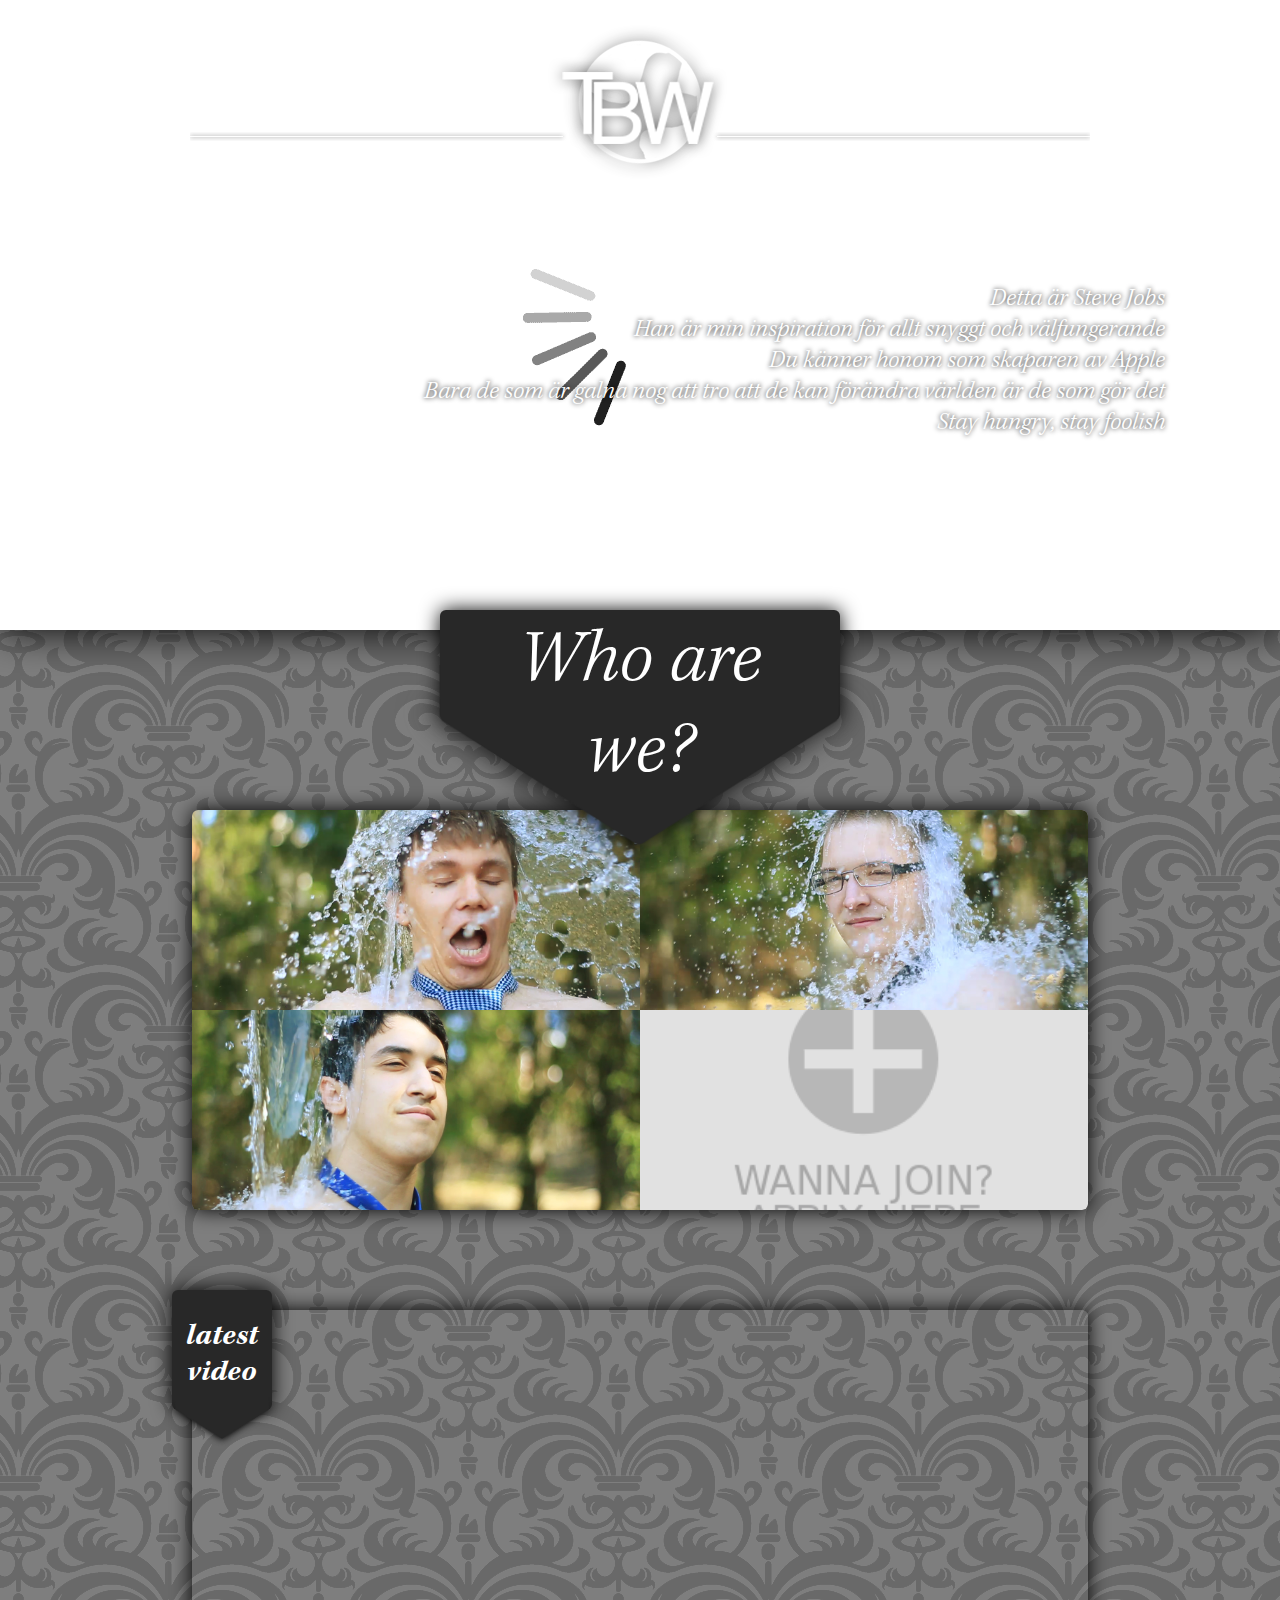
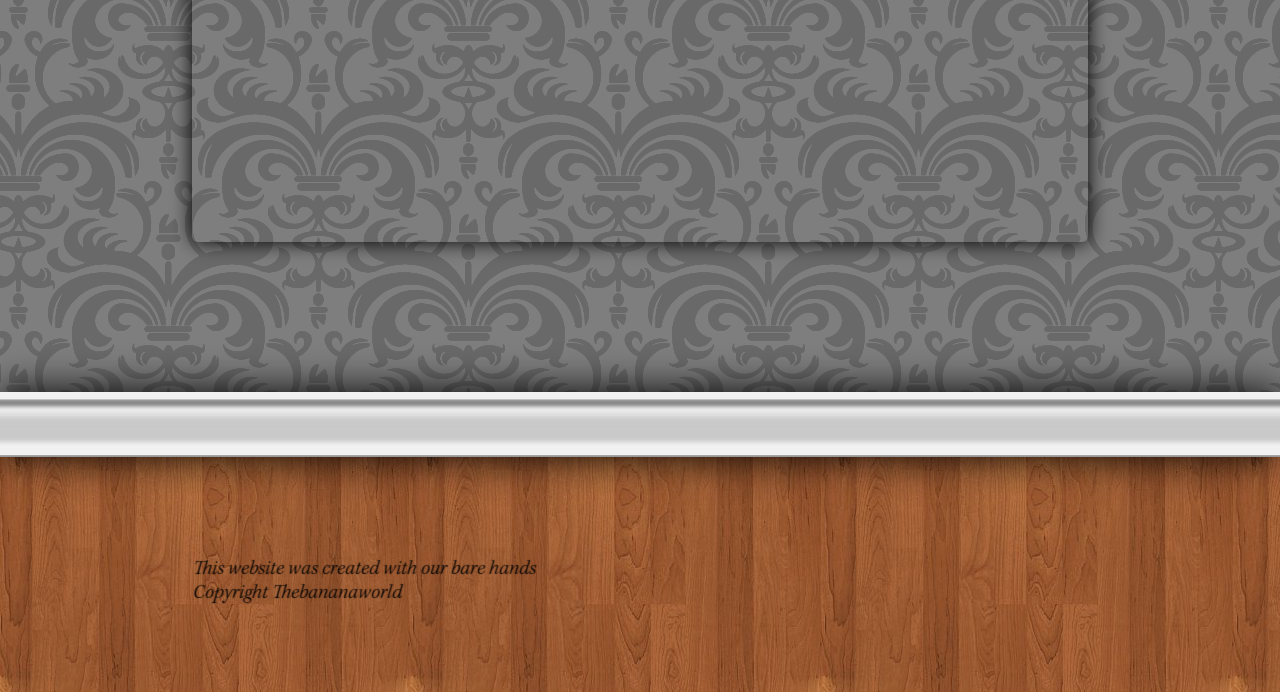
<file: index.html>
﻿<!DOCTYPE html PUBLIC "-//W3C//DTD XHTML 1.1//EN" "http://www.w3.org/TR/xhtml11/DTD/xhtml11.dtd">
<html xmlns="http://www.w3.org/1999/xhtml" xml:lang="sv" lang="sv">
<head>
<meta content="text/html; charset=UTF-8" />
<title>

</title>
<link rel="stylesheet" type="text/css" href="css/style.css" />
</head>

<body>
<!--[if IE]>
	<div id="beta" style="height: 40px; width: 100%; background: #282828; color: white; cursor: pointer;"><div style="margin: auto; width: 867px; padding-top: 10px;">Denna sida är inte färdig 	än. För bästa tittarupplevelsen bör du använda webbläsaren Google Chrome, Safari eller Firefox</div></div>
<![endif]-->
<!--header start-->
<div id="header">
	<!--top menu-->
	<div id="us-index" class="rundskugga">
			<div style="z-index: 5;">
				<span onclick="location.href='index.html';" style="cursor:pointer;" id="whoarewe">Who are<br /> we?</span>
			</div>
			
			<div id="us-arrow">
			</div>
	</div>
	
	<div id="daniel">
		<div id="headimg">
		</div>
		
		<div id="nav-index" style="display: none;">
			<i>
				Meddelande till Rebecca <br />
				Detta är the wall of awesome
			</i>
		</div>
	</div>
	<!--top menu end-->
	
<!--headscroll börjar-->  	
	<div id="hassan-index">
		<div id="kacper-index">
		<!--head1-->	
				<div id="h1-index" class="scroll" style="color: white; cursor:pointer;" onclick="location.href='http://www.youtube.com/watch?v=zTR6B7CBKmo';">
					<span style="display: none;">Creatism, the more or less the geeky way</span>
					
					<div style="height: 50%; margin-top: -30px;"></div>
					
					<div style="max-width: 1050px; width: 90%; margin: auto; font-size: 25px; text-shadow: 0px 0px 5px black;">
						<span>
							Detta är Steve Jobs<br />
							Han är min inspiration för allt snyggt och välfungerande<br />
							Du känner honom som skaparen av Apple<br />
							Bara de som är galna nog att tro att de kan förändra världen är de som gör det<br />
							Stay hungry, stay foolish
						</span>
					</div>
				</div>
		<!--head1end-->
		
		<!--head2-->		
				<div id="h2-index" class="scroll" style="color: white; cursor: pointer;" onclick="location.href='http://www.youtube.com/watch?v=YU4XXsAHplI&feature=plcp';">
					<span style="display: none;">
						beutiful websites 
						with a stroke of GENIUS
					</span>
					
					<div style="height: 50%;"></div>
					
					<div style="max-width: 1050px; width: 90%; margin: auto; font-size: 25px; text-shadow: 0px 0px 5px black;">
						<span>
							Detta är John Green<br />
							Han är skaparen av nerdfighterian och livet som jag lever idag<br />
							Han är också författare, som du antagligen förstod i mitt brev <br /><b>DFTBA!</b>
						</span>
					</div>
				</div>
		<!--head2end-->
		
		<!--head3-->
				<div id="h3-index" class="scroll" onclick="location.href='http://www.youtube.com/watch?v=-okd1I1V3q8';" style="cursor: pointer">
					<div style="height: 50%;"></div>
					
					<div style="max-width: 1050px; width: 90%; margin: auto; font-size: 25px; color: white; text-shadow: 0px 0px 5px black; ">
						<span>
							Regina Spektor<br />
							En underbar sängerska som alltid lyser upp livets mörkaste hörn<br />
							Hon är bara ganska awesome. 
				
							<br />
						</span>
					</div>
				</div>
		<!--head3end-->
		
		<!--head4-->		
				<div id="h4-index" class="scroll" onclick="location.href='http://www.youtube.com/watch?v=EXRdgZSkrzY&t=3m15s';" style="cursor: pointer">
				</div>
		<!--head4end-->
				<div id="h1-index2" class="scroll" onclick="location.href='http://www.youtube.com/watch?v=UF8uR6Z6KLc';" style="cursor: pointer">
					<div style="height: 50%; margin-top: -30px;"></div>
					
					<div style="max-width: 1050px; width: 90%; margin: auto; color: white; font-size: 25px; text-shadow: 0px 0px 5px black; ">
						<span>
							Detta är Steve Jobs<br />
							Han är min inspiration för allt snyggt och välfungerande<br />
							Du känner honom som skaparen av Apple<br />
							Bara de som är galna nog att tro att de kan förändra världen är de som gär det<br />
							Stay hungry, stay foolish
						</span>
					</div>
				</div>
			</div>
		</div>
<!--headscroll end-->
	</div>
<!--header end-->
	
<!--wrapper start-->
	<div id="wrapper-index">
		<div id="content-index">
			<!--bananaknights start-->
			<div id="bananaknights" class="rundskugga">
				<div id="joinShadow"></div>
				
				<div class="bananaknight" id="bananaknightd" style="float: left; background-image: url('img/daniel.jpg'); border-top-left-radius: 6px;">
					<div class="boxtext" id="boxtextd" style="border-top-left-radius: 6px;">
						John Daniel
					</div>
				</div>
				
				<div class="bananaknight" id="bananaknightk" style="background-image: url('img/kacper.jpg'); border-top-right-radius: 6px;">
					<div class="boxtext" id="boxtextk">
						Kacper Mazur
					</div>
				</div>
				
				<div class="bananaknight" id="bananaknighth" style="float: left; background-image: url('img/hassan.jpg'); border-bottom-left-radius: 6px;">
					<div class="boxtext" id="boxtexth" style="border-bottom-left-radius: 6px;">
						Hassanov
					</div>
				</div>
				
				<div class="bananaknight" id="join" style="background-image: url('img/join.png'); border-bottom-right-radius: 6px; z-index: 2;">
				</div>
			</div>
			<!--bananaknights end-->
			
			<!--youtube start-->
			<div id="latestyoutube">
				<div id="video">
					<iframe width="100%" height="100%" id="youtubevideo" id="iframe" class="rundskugga" src="http://www.youtube.com/embed/A9Pv2wAiRvs" frameborder="0" allowfullscreen></iframe>
				</div>
				
				<div id="youtubearrow" class="rundskugga">
					<span style="position: absolute; top: 30px; left: -0px;" id="latestvideo">
						latest video
					</span>
					
					<div id="youtubeArrowImg"></div>
				</div>
			</div>
			<!--youtube end-->
			
		</div>
		
		<div id="footer">
			<div class="list">
			</div>
		
			<div id="copyright">
				This website was created with our bare hands<br />
				Copyright Thebananaworld
			</div>
		</div>
	</div>
<!--wrapper end-->
	
	<script type="text/javascript" src="js/jquery.js"></script>
	<script type="text/javascript" src="js/coloranimation.js"></script>
	<script type="text/javascript" src="js/headerscroll.js"></script>
</body>

</html>
</file>
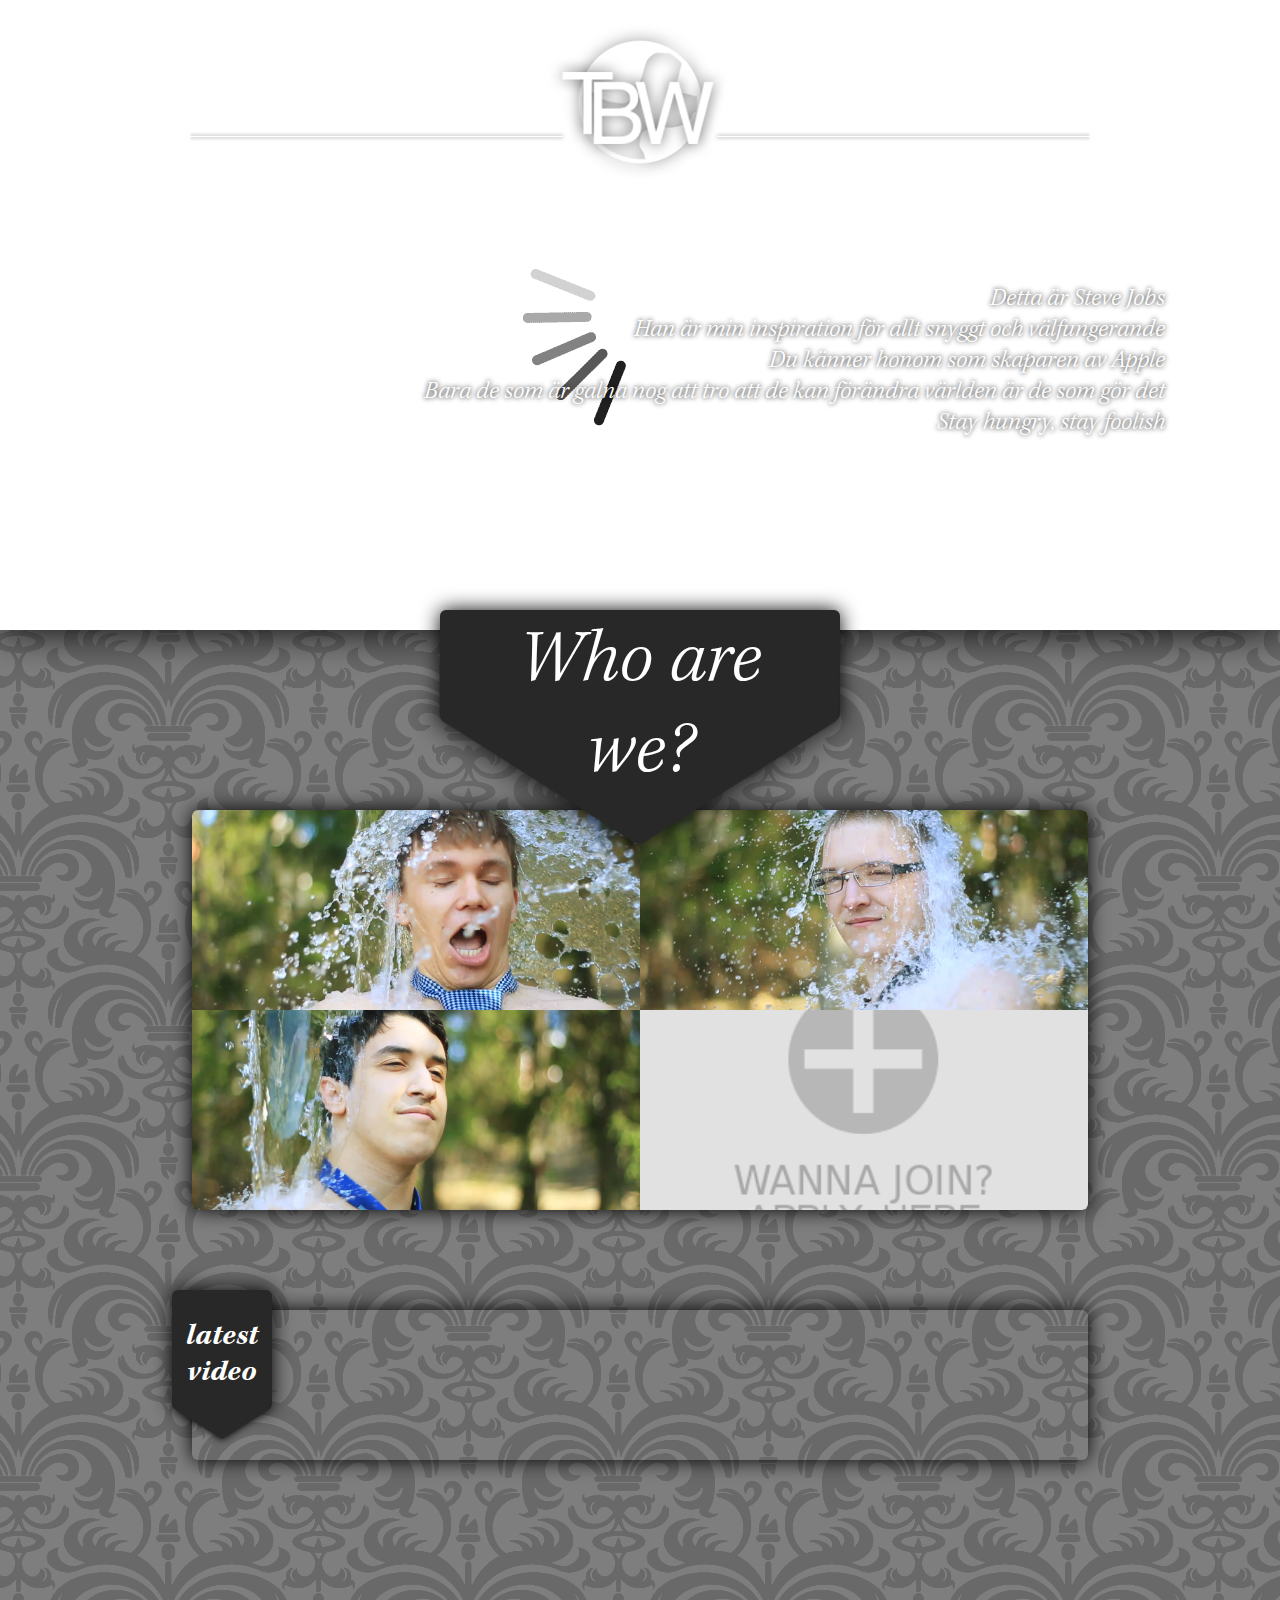
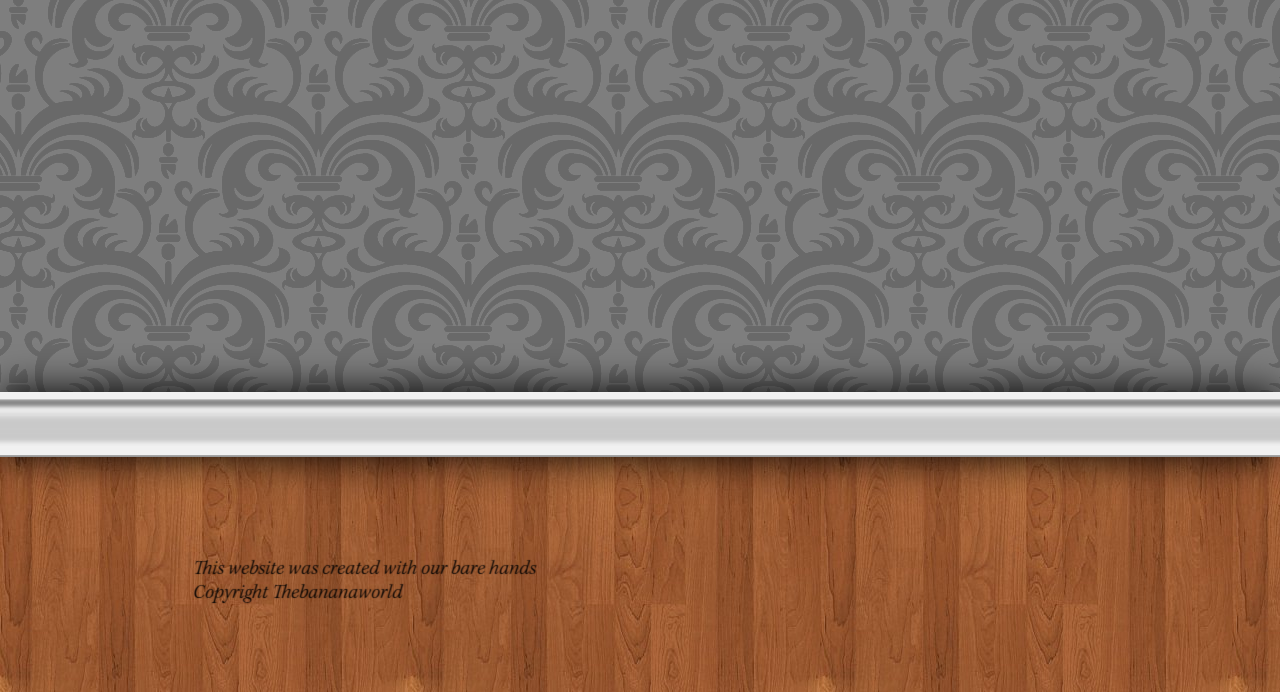
<file: index copy.html>
﻿<!DOCTYPE html PUBLIC "-//W3C//DTD XHTML 1.0 Transitional//EN"
    "http://www.w3.org/TR/xhtml1/DTD/xhtml1-transitional.dtd">

<html xmlns="http://www.w3.org/1999/xhtml" xml:lang="sv" lang="sv">
<head>
    <meta content="text/html; charset=UTF-8" />

    <title></title>
    <link rel="stylesheet" type="text/css" href="css/style.css" />
</head>

<body>
    <!--[if IE]>
    <div id="beta" style="height: 40px; width: 100%; background: #282828; color: white; cursor: pointer;"><div style="margin: auto; width: 867px; padding-top: 10px;">Denna sida är inte färdig     än. För bästa tittarupplevelsen bör du använda webbläsaren Google Chrome, Safari eller Firefox</div></div>
<![endif]-->
    <!--header start-->

    <div id="header">
        <!--top menu-->

        <div id="us-index" class="rundskugga">
            <div style="z-index: 5;">
                <span onclick="location.href='index.html';" style="cursor:pointer;" id="whoarewe">Who are<br />
                we?</span>
            </div>

            <div id="us-arrow"></div>
        </div>

        <div id="daniel">
            <div id="headimg"></div>

            <div id="nav-index" style="display: none;">
                <i>Meddelande till Rebecca<br />
                Detta är the wall of awesome</i>
            </div>
        </div><!--top menu end-->
        <!--headscroll börjar-->

        <div id="hassan-index">
            <div id="kacper-index">
                <!--head1-->

                <div id="h1-index" class="scroll" style="color: white; cursor:pointer;" onclick="location.href='http://www.youtube.com/watch?v=zTR6B7CBKmo';">
                    <span style="display: none;">Creatism, the more or less the geeky way</span>

                    <div style="height: 50%; margin-top: -30px;"></div>

                    <div style="max-width: 1050px; width: 90%; margin: auto; font-size: 25px; text-shadow: 0px 0px 5px black;">
                        <span>Detta är Steve Jobs<br />
                        Han är min inspiration för allt snyggt och välfungerande<br />
                        Du känner honom som skaparen av Apple<br />
                        Bara de som är galna nog att tro att de kan förändra världen är de som gör det<br />
                        Stay hungry, stay foolish</span>
                    </div>
                </div><!--head1end-->
                <!--head2-->

                <div id="h2-index" class="scroll" style="color: white; cursor: pointer;" onclick="location.href='http://www.youtube.com/watch?v=YU4XXsAHplI&feature=plcp';">
                    <span style="display: none;">beutiful websites with a stroke of GENIUS</span>

                    <div style="height: 50%;"></div>

                    <div style="max-width: 1050px; width: 90%; margin: auto; font-size: 25px; text-shadow: 0px 0px 5px black;">
                        <span>Detta är John Green<br />
                        Han är skaparen av nerdfighterian och livet som jag lever idag<br />
                        Han är också författare, som du antagligen förstod i mitt brev<br />
                        <b>DFTBA!</b></span>
                    </div>
                </div><!--head2end-->
                <!--head3-->

                <div id="h3-index" class="scroll" onclick="location.href='http://www.youtube.com/watch?v=-okd1I1V3q8';" style="cursor: pointer">
                    <div style="height: 50%;"></div>

                    <div style="max-width: 1050px; width: 90%; margin: auto; font-size: 25px; color: white; text-shadow: 0px 0px 5px black; ">
                        <span>Regina Spektor<br />
                        En underbar sängerska som alltid lyser upp livets mörkaste hörn<br />
                        Hon är bara ganska awesome.<br /></span>
                    </div>
                </div><!--head3end-->
                <!--head4-->

                <div id="h4-index" class="scroll" onclick="location.href='http://www.youtube.com/watch?v=EXRdgZSkrzY&t=3m15s';" style="cursor: pointer"></div><!--head4end-->

                <div id="h1-index2" class="scroll" onclick="location.href='http://www.youtube.com/watch?v=UF8uR6Z6KLc';" style="cursor: pointer">
                    <div style="height: 50%; margin-top: -30px;"></div>

                    <div style="max-width: 1050px; width: 90%; margin: auto; color: white; font-size: 25px; text-shadow: 0px 0px 5px black; ">
                        <span>Detta är Steve Jobs<br />
                        Han är min inspiration för allt snyggt och välfungerande<br />
                        Du känner honom som skaparen av Apple<br />
                        Bara de som är galna nog att tro att de kan förändra världen är de som gär det<br />
                        Stay hungry, stay foolish</span>
                    </div>
                </div>
            </div>
        </div><!--headscroll end-->
    </div><!--header end-->
    <!--wrapper start-->

    <div id="wrapper-index">
        <div id="content-index">
            <!--bananaknights start-->

            <div id="bananaknights" class="rundskugga">
                <div id="joinShadow"></div>

                <div class="bananaknight" id="bananaknightd" style="float: left; background-image: url('img/daniel.jpg'); border-top-left-radius: 6px;">
                    <div class="boxtext" id="boxtextd" style="border-top-left-radius: 6px;">
                        John Daniel
                    </div>
                </div>

                <div class="bananaknight" id="bananaknightk" style="background-image: url('img/kacper.jpg'); border-top-right-radius: 6px;">
                    <div class="boxtext" id="boxtextk">
                        Kacper Mazur
                    </div>
                </div>

                <div class="bananaknight" id="bananaknighth" style="float: left; background-image: url('img/hassan.jpg'); border-bottom-left-radius: 6px;">
                    <div class="boxtext" id="boxtexth" style="border-bottom-left-radius: 6px;">
                        Hassanov
                    </div>
                </div>

                <div class="bananaknight" id="join" style="background-image: url('img/join.png'); border-bottom-right-radius: 6px; z-index: 2;"></div>
            </div><!--bananaknights end-->
            <!--youtube start-->

            <div id="latestyoutube">
                <div id="video">
                    <iframe width="100%" height="100%" id="iframe" class="rundskugga" src="http://www.youtube.com/embed/A9Pv2wAiRvs" frameborder="0" allowfullscreen=""></iframe>
                </div>

                <div id="youtubearrow" class="rundskugga">
                    <span style="position: absolute; top: 30px; left: -0px;" id="latestvideo">latest video</span>

                    <div id="youtubeArrowImg"></div>
                </div>
            </div><!--youtube end-->
        </div>

        <div id="footer">
            <div class="list"></div>

            <div id="copyright">
                This website was created with our bare hands<br />
                Copyright Thebananaworld
            </div>
        </div>
    </div><!--wrapper end-->
    <script type="text/javascript" src="js/jquery.js">
</script><script type="text/javascript" src="js/coloranimation.js">
</script><script type="text/javascript" src="js/headerscroll.js">
</script>
</body>
</html>
</file>
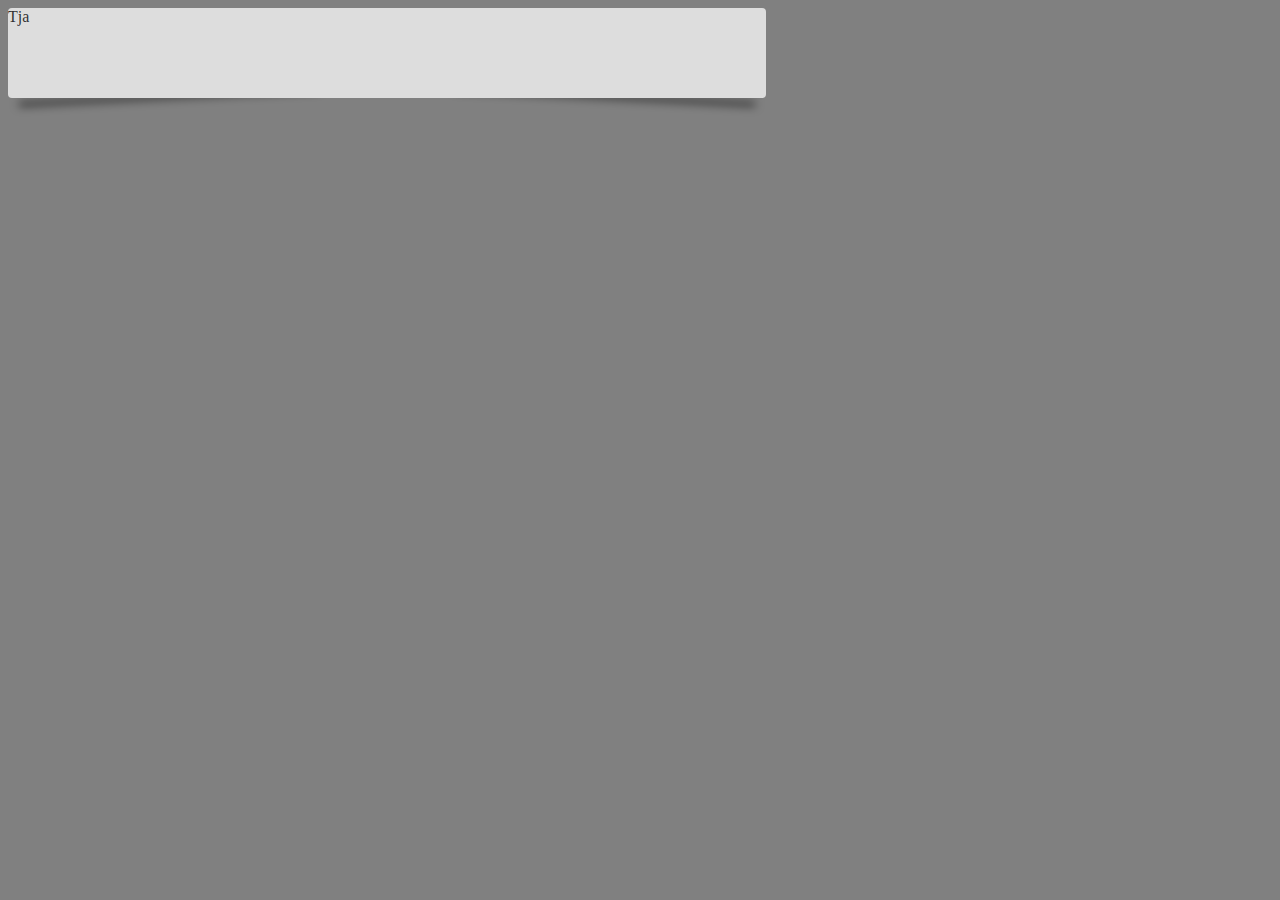
<file: test/skuggor.html>
<html>
<head>
<style type="text/css">
body {
	background: grey;
}
.box
{
	height: 90px;
	position: relative;
	width: 60%;
	background: #ddd;
	-moz-border-radius: 4px;
	border-radius: 4px;
	color: rgba(0,0,0, .8);
}

.box:before, .box:after
{
	z-index: -1;
	position: absolute;
	content: "";
	bottom: 15px;
	left: 10px;
	width: 50%;
	top: 80%;
	max-width:300px;
	background: rgba(0, 0, 0, 1);
	-webkit-box-shadow: 0 15px 10px rgba(0,0,0, 1);
	-moz-box-shadow: 0 15px 10px rgba(0, 0, 0, 0.7);
	box-shadow: 0 15px 10px rgba(0, 0, 0, 1);
	-webkit-transform: rotate(-3deg);
	-moz-transform: rotate(-3deg);
	-o-transform: rotate(-3deg);
	-ms-transform: rotate(-3deg);
	transform: rotate(-3deg);
}

.box:after
{
  -webkit-transform: rotate(3deg);
  -moz-transform: rotate(3deg);
  -o-transform: rotate(3deg);
  -ms-transform: rotate(3deg);
  transform: rotate(3deg);
  right: 10px;
  left: auto;
}
</style>
</head>

<body>
	<div class="box">Tja</div>
</body>
</html>
</file>
<file: css/style.css>
@font-face {
	font-family: kepler-bi;
	src:url('keplerli.otf');
}
@font-face {
	font-family: kepler-li;
	src:url('kepler-bi.otf')
}
html, body {
	margin: 0;
	padding: 0;
	font-family: sans-serif;
	height: 100%;
	min-width: 900px;
}
#header {
	height: 70%;
}
#daniel {
	position: absolute;
	width: 100%;
	height: 100px;
	z-index: 3;
	color: white;
	font-size: 32px;
	text-shadow: 0px 0px 5px black;
}
#headimg {
	background-image: url(../img/header.png);
	position: absolute;
	height: 207px;
	width: 900px;
	left: 50%;
	margin-left: -450px;
}
#hassan-index {
	height: 100%;
	width: 100%;
	position: relative;
	overflow: hidden;
	z-index: 2;
	min-width: 900px;
	min-height: 400px;
	background-position: center;
	background-repeat: no-repeat;
	background-image:url('../img/loading.gif');
	box-shadow: 0px 0px 20px #383838; 
	-moz-box-shadow: 0px 0px 5px #686868; 
	-webkit-box-shadow: 0px 0px 40px #000000;
}
#kacper-index {
	width: 500%;
	height: 100%;
	position: absolute;
	opacity: 0;
	z-index: 1;
}
#h1-index {
	background-image:url('http://www.blackdogadvertising.com/miami-advertising-blog/wp-content/uploads/steve-jobs-holding-apple.jpg');
	background-position: left top;
	text-align: right;
}
#h1-index2 {
	background-image:url('http://www.blackdogadvertising.com/miami-advertising-blog/wp-content/uploads/steve-jobs-holding-apple.jpg');
	background-position: left top;
	text-align: right;
}
#h2-index {
	background-image:url('http://beta.images.theglobeandmail.com/archive/01368/WEB-johngreen31_1368355cl-8.jpg');
	background-position: right bottom;
}
#h3-index {
	background-image:url('http://lovedfromthestart.files.wordpress.com/2010/09/reginaspektor.jpg');
	background-position: center;
}
#h4-index {
	background-image:url('http://www.aktmanagement.com/artist/15/dan_brown.jpg');
	background-position: right top;
}
.scroll {
	width: 20%;
	height: 100%;
	float: left;
	background-size: cover;
	font-family: kepler-bi;
}
#nav-index {
	max-width: 900px;
	width: 100%;
	margin: auto;
	font-family: kepler-bi;
	text-align: center;
	margin-top: 20px;
}
#us-index {
	height: 100px;
	width: 400px;
	background-color: #282828;
	z-index: 3;
	position: absolute;
	top: 70%;
	left: 50%;
	margin-left: -200px;
	margin-top: -20px;
	color: white;
	font-family: kepler-bi;
	font-size: 75px;
	text-align: center;
	padding-top: 10px;
}
#us-arrow {
	z-index: 2;
	margin-top: -137px;
	margin-left: -49px;
	background-image: url('../img/tri.png');
	background-size: 496px auto;
	height: 220px;
	width: 496px;
}
#wrapper-index {
	min-height: 30%;
	height: auto !important;
	position: relative;
	background-image: url('../img/wallpaper1.png')
}
#content-index {
	height: auto;
	width: 70%;
	padding-bottom: 450px;
	margin: auto;
	padding-top: 180px;
}
.rundskugga {
	box-shadow: 0px 0px 20px #383838; 
	-moz-box-shadow: 0px 0px 20px #686868; 
	-webkit-box-shadow: 0px 0px 20px #000000;
	-webkit-border-radius: 6px;
	-moz-border-radius: 6px;
	border-radius: 6px;
}
#bananaknights {
	height: 400px;
	width: 100%;
	overflow: hidden;
	margin-bottom: 100px;
}
.bananaknight {
	height: 50%;
	width: 50%;
	position: relative;
	overflow:hidden; 
	background-size: cover;
	background-position: center; 
}
.boxtext {
	height: 100%;
	width: 100%;
	background: black;
	position: absolute;
	left: ;
	font-size: 20px;
	font-family: kepler-bi;
	font-size: 50px;
	color: white;
	font-style: italic;
	opacity: 0;
}
#joinShadow {
	box-shadow: 0px 0px 300px black;
	position: absolute; 
	width: 35%; 
	height: 200px; 
	z-index: 1; 
	background:;
	left: 50%;
	top: 380px;
	opacity: 0;
}
#latestyoutube {
	width: 100%;
	position: relative;
}
#youtubevideo {
	position: absolute;
}
#youtubearrow {
	height: 120px;
	width: 100px;
	background-color: #282828;
	z-index: 5;
	color: white;
	position: absolute;
	left: -20px;
	top: -20px;
	font-family: kepler-li;
	text-align: center;
	font-size: 30px;
	opacity: 1;
}
#youtubeArrowImg {
	background-image: url('../img/tri.png');
	background-repeat: no-repeat;
	height: 100px;
	width: 140px;
	position: absolute;
	top: 107px;
	left: -8px;
	background-size: 116px auto;
}
#footer {
	height: 300px;
	background-image: url('../img/wood.jpg');
	position: absolute; 
	bottom: 0px;
	width: 100%;
	color: white;
	font-family: kepler-bi;
	font-size: 20px;
}
#copyright {
	width: 70%; 
	margin: auto; 
	padding-top: 100px;
	color: transparent;
	text-shadow: 1px 1px 1px black;
}
.list {
	height: 65px;
	width: 100%;
	background-image: url('../img/list.png');
	background-size: 87px auto;
	background-color: white;
	box-shadow: 0px 0px 20px #383838; 
	-moz-box-shadow: 0px 0px 20px #686868; 
	-webkit-box-shadow: 0px 0px 40px #000000;
}
</file>
